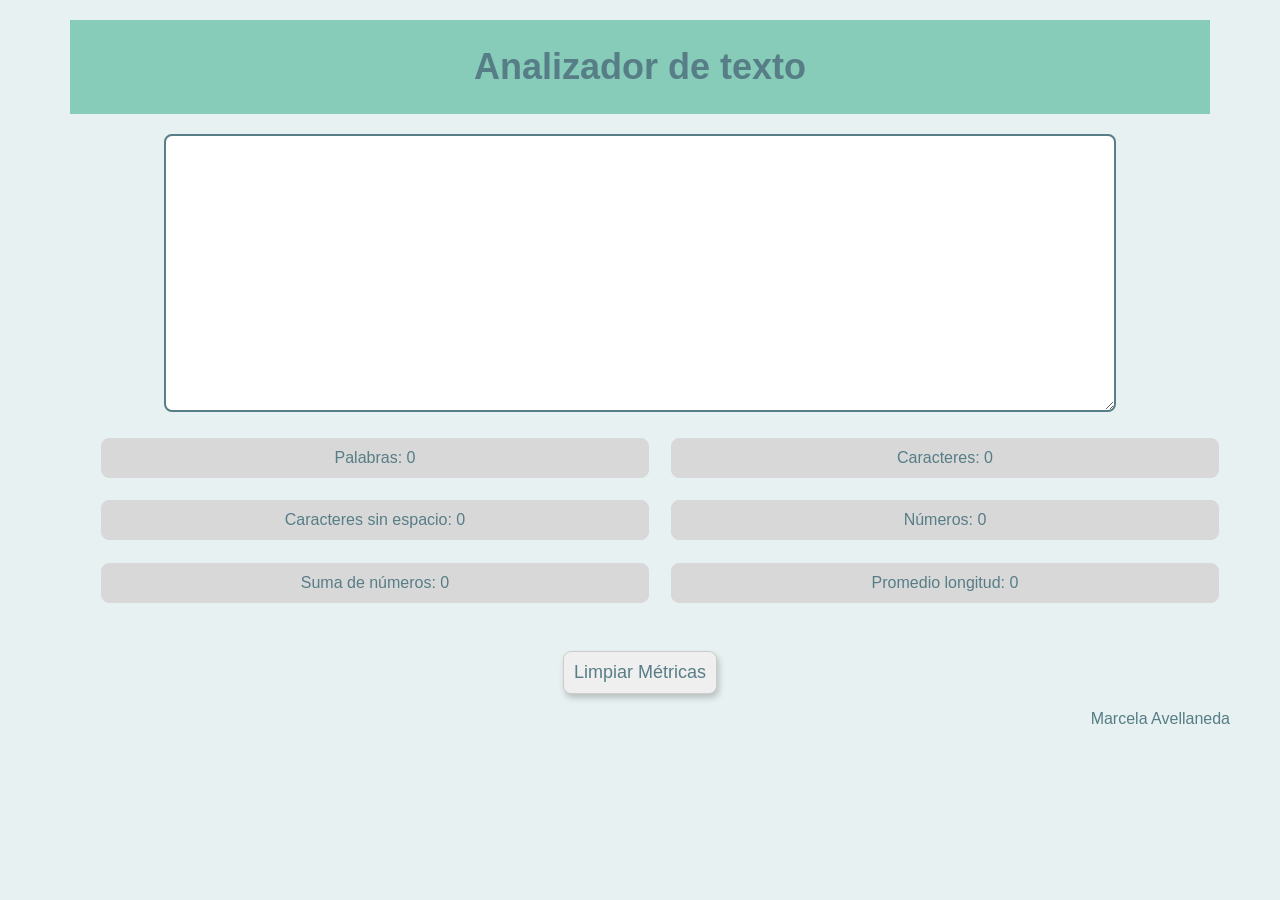
<file: index.html>
<!DOCTYPE html>
<html>

<head>
  <meta charset="utf-8">
  <title>Analizador de texto</title>
  <link rel="stylesheet" href="style.css" />
</head>
<header>
  <h1>Analizador de texto</h1>
</header>

<body>

  <textarea name="user-input"></textarea>
  <ul>
    <li class="contadores" data-testid="word-count">Palabras: 0</li>
    <li class="contadores" data-testid="character-count"> Caracteres: 0</li>
    <li class="contadores" data-testid="character-no-spaces-count"> Caracteres sin espacio: 0</li> 
    <li class="contadores" data-testid="number-count"> Números: 0</li>
    <li class="contadores" data-testid="number-sum"> Suma de números: 0</li>
    <li class="contadores" data-testid="word-length-average"> Promedio longitud: 0</li>
  </ul>
      
<button id="resetButton" > Limpiar Métricas </button>

  <footer>
    <p>Marcela Avellaneda</p> 
  </footer>
  <script src="index.js" type="module"></script>
</body>
</html>
</file>
<file: style.css>
header{ 
    vertical-align: middle;
    margin: 20px;
    font-weight: 10px;
    font-size: 18px;
    color: #577D86;
    text-align: center;
    font-family: Arial, Verdana, Helvetica, sans-serif;
    background-color: #87cbb9;
    padding: 2px;
}

body {
    font-family: sans-serif;
    text-align: center;
    color: #577D86;
    margin-left: 50px;
    margin-right: 50px;
    background-color: #e7f1f1;
}

main {
    margin-top: 10px;
}

textarea[name="user-input"] {
    width: 80%;
    height: 30vh;
    border: 2.6px solid #577D86;
    border-radius: 8px;
}

ul {
    list-style-type: none;
    display: grid;
    grid-template-columns: repeat(2, 1fr);
    justify-content: center; 
    align-items: center;
    margin-top: 10px;
}
  
.contadores { 
    background-color: #d8d8d8;
    border: 1px solid #d8d8d8;
    border-radius: 8px;
    margin: 2%;
    padding: 10px;
}


#resetButton {
    margin-top: 20px;
    font-size: 18px;
    color: #577D86;
    border: 1px solid #ccc;
    border-radius: 8px;
    box-shadow: 2px 4px 6px rgba(0, 0, 0, 0.2);
    padding: 10px;
}


footer { 
    vertical-align: middle;
    font-size: 16px;
    text-align: right;
    color: #577D86;
    font-family: Arial, Verdana, Helvetica, sans-serif;
}
</file>
